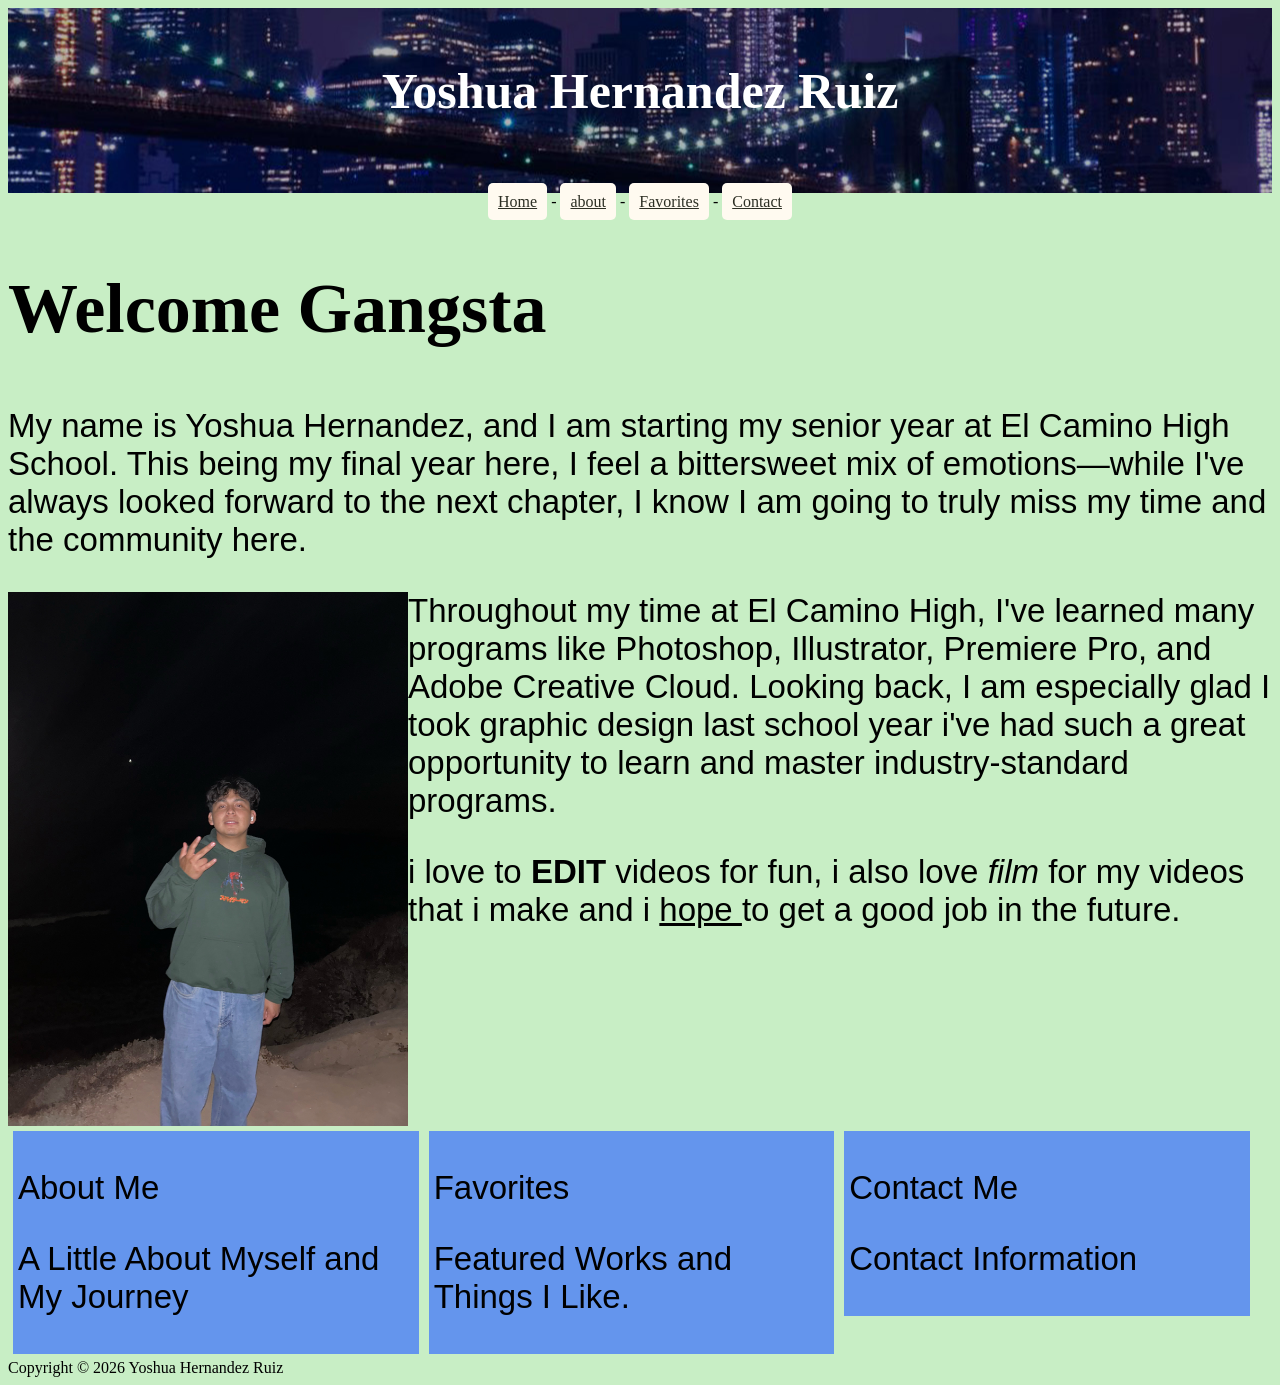
<file: index.html>
<!DOCTYPE html>
<html>
<head>
	<title>About Me</title>
<link rel="stylesheet" type="text/css" href="mystyle.css">
<style>
</style>
</head>
<body>
<div id="header">
<div style=""><h1>Yoshua Hernandez Ruiz</h1></div>
</div> 
<div id="nav">
	<div style="text-align:center;">
<a href="index.html">Home</a> - <a href="about.html">about</a> - <a href="favorites.html">Favorites</a> - <a href="contact.html">Contact</a></div>
<div id="content"></div>
<h2>Welcome Gangsta&nbsp; &nbsp;</h2> 
<p>My name is Yoshua Hernandez, and I am starting my senior year at El Camino High School. This being my final year here, I feel a bittersweet mix of emotions—while I've always looked forward to the next chapter, I know I am going to truly miss my time and the community here.
 </p>

<img src=" beachpic_jpg.jpg"  width=" 400px" style="float:left;"></div>

<p>Throughout my time at El Camino High, I've learned many programs like Photoshop, Illustrator, Premiere Pro, and Adobe Creative Cloud. Looking back, I am especially glad I took graphic design last school year i've had such a great opportunity to learn and master industry-standard programs.
	</p>
<p> i love to <b> EDIT </b> videos for fun, i also love <i> film </i> for my videos that i make and i <u> hope </u> to get a good job in the future.</p>
	<div style="clear:both;"></div>
<div class="onethirdcolumn">
  <p>About Me</p>
  <p>A Little About Myself and My Journey</p>
</div>
<div class="onethirdcolumn">
  <p> Favorites</p>
  <p>Featured Works and Things I Like. </p>
</div>
<div class="onethirdcolumn">
  <p>Contact Me</p>
  <p>Contact Information</p>
</div>
<p>&nbsp;</p>
</div>
	<div style="clear: both;"></div>
<div id="footer">
Copyright &copy; 2026 Yoshua Hernandez Ruiz
</div>
</body>
</html>
</file>
<file: mystyle.css>
@charset "UTF-8";
/* CSS Document */
h1 {
  font-family: "Times New Roman", Times, serif;
  font-size: 50px;
  text-align: center;
}
h2 {
	 font-size: 70px;
	
}
ul {font-size: 36px;}
p {
  font-family: Arial, Helvetica, sans-serif;
	font-size: 33px;
}
body {
  background-color:#c8eec5;
  color: black;

}
#header {
    background-image: url("heros.jpg");
    text-align: center; 
    color: #ffffff;
    height: 150px;
    background-repeat: no-repeat;
    padding: 20px 25px 15px 25px;
    background-position: center;
}
#content {
	
}
#Meow {
	background-color: #cadetblue;
	padding: 15px 15px 15px 15px;
	text-align: center;
}
.onethirdcolumn {
    background-color: cornflowerblue;
    margin: 5px;
    padding: 5px;
	width: 31.3%;
	float: left;
}

a:link {
  color: #2d2f24;
	background-color: floralwhite;
	padding: 10px;
	border-radius: 5px;
}

a:visited {
  color: #8b8f76;
}

a:hover {
  color: #ffffff;
	background-color: darkslategray;
}

a:active {
  color: #f1ead8;
}
</file>
